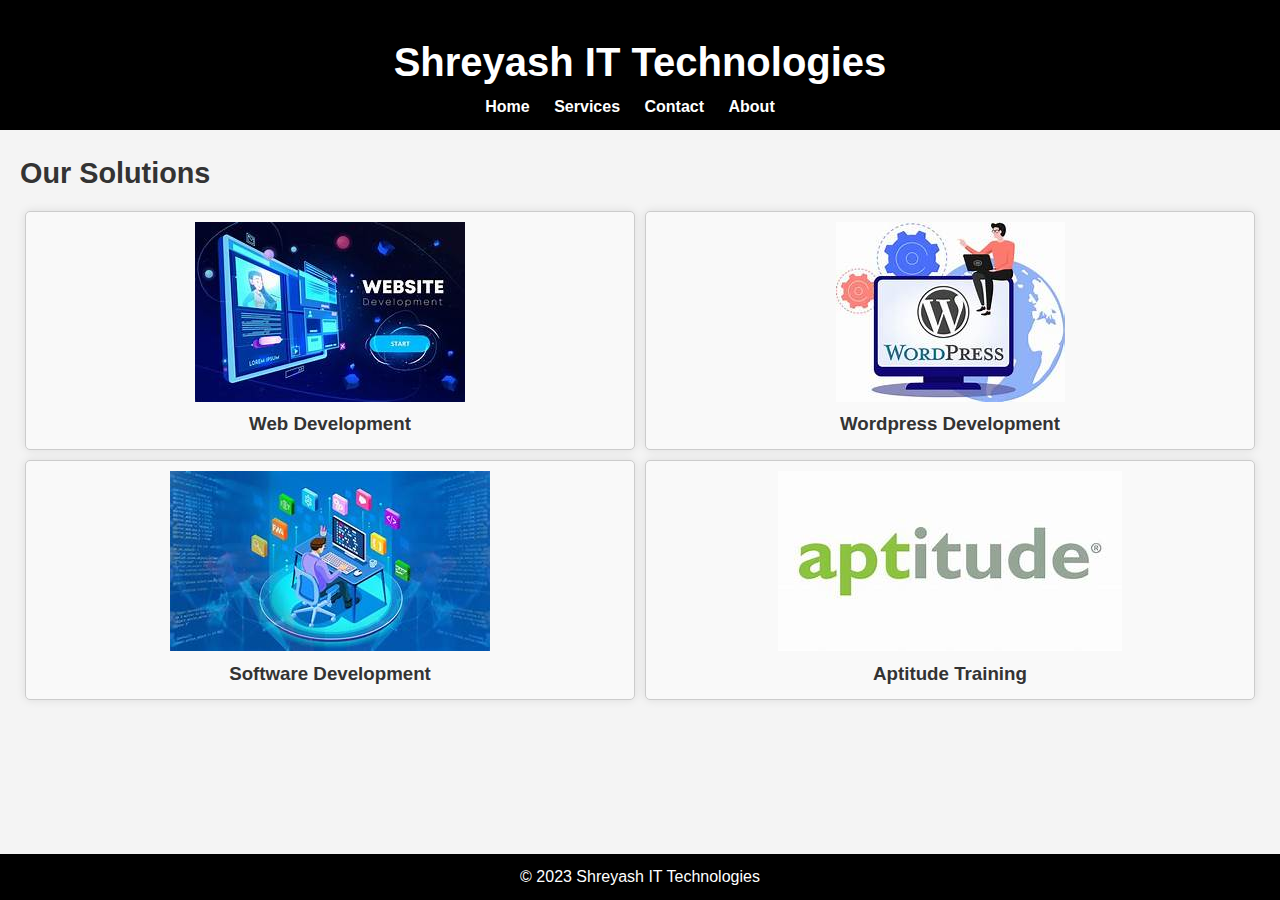
<file: index.html>
<!DOCTYPE html>
<html lang="en">
<head>
    <meta charset="UTF-8">
    <meta name="viewport" content="width=device-width, initial-scale=1.0">
    <link rel="stylesheet" href="style.css">
    <title>Shreyash IT Technologies</title>
</head>
<body>
    <header>
        <header class="centered-header"></header>
        <h1>Shreyash IT Technologies</h1>
        <nav>
            <ul>
                <li><a href="index.html">Home</a></li>
                <li><a href="services.html">Services</a></li>
                <li><a href="contact.html">Contact</a></li>
                <li><a href="about.html">About</a></li>
            </ul>
        </nav>
    </header>
    <main>

        <section>
            <h2>Our Solutions</h2>
            
        </section>

        <section class="service-container">
            <div class="service1">
                <img src="webd.jpg" alt="Web Development">
                <h3>Web Development</h3>
            </div>
            <div class="service1">
                <img src="wordpress.jpg" alt="Wordpress Development">
                <h3>Wordpress Development</h3>
            </div>
        </section>
        <section class="service-container">
            <div class="service1">
                <img src="web.jpg" alt="Software Development">
                <h3>Software Development</h3>
            </div>
            <div class="service1">
                <img src="aptitude.jpg" alt="Aptitude Training">
                <h3>Aptitude Training</h3>
            </div>
        </section>
    </main>
    <footer>
        &copy; 2023 Shreyash IT Technologies
    </footer>
</body>
</html>
</file>
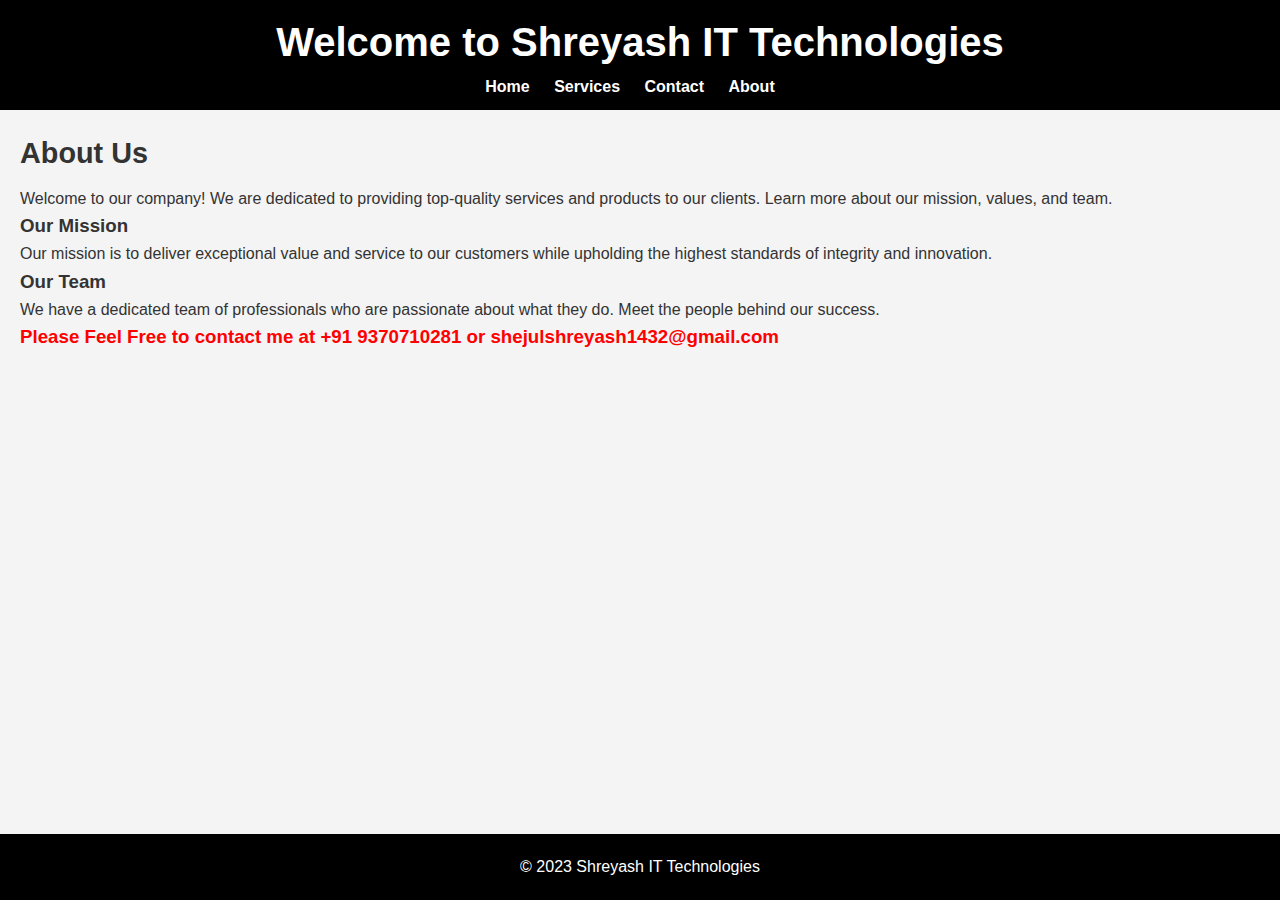
<file: about.html>
<!DOCTYPE html>
<html lang="en">
<head>
    <meta charset="UTF-8">
    <meta name="viewport" content="width=device-width, initial-scale=1.0">
    <link rel="stylesheet" href="style.css">
    <title>About Us</title>
</head>
<body>
    <header>
        <!-- Your header content here -->
        <h1>Welcome to Shreyash IT Technologies</h1>
        <nav>
            <ul>
                <li><a href="index.html">Home</a></li>
                <li><a href="services.html">Services</a></li>
                <li><a href="contact.html">Contact</a></li>
                <li><a href="about.html">About</a></li>
            </ul>
        </nav>
    </header>
    <main>
        <section>
            <h2>About Us</h2>
            <p>Welcome to our company! We are dedicated to providing top-quality services and products to our clients. Learn more about our mission, values, and team.</p>
        </section>
        <section>
            <h3>Our Mission</h3>
            <p>Our mission is to deliver exceptional value and service to our customers while upholding the highest standards of integrity and innovation.</p>
        </section>
        <section>
            <h3>Our Team</h3>
            <p>We have a dedicated team of professionals who are passionate about what they do. Meet the people behind our success.</p>
        </section>
        <section> 
            <h3><span style="color: red;">Please Feel Free to contact me at +91 9370710281 or shejulshreyash1432@gmail.com</span></h3>
        </section>
    </main>
    <footer>
        <footer>
            &copy; 2023 Shreyash IT Technologies
        </footer>
    </footer>
</body>
</html>
</file>
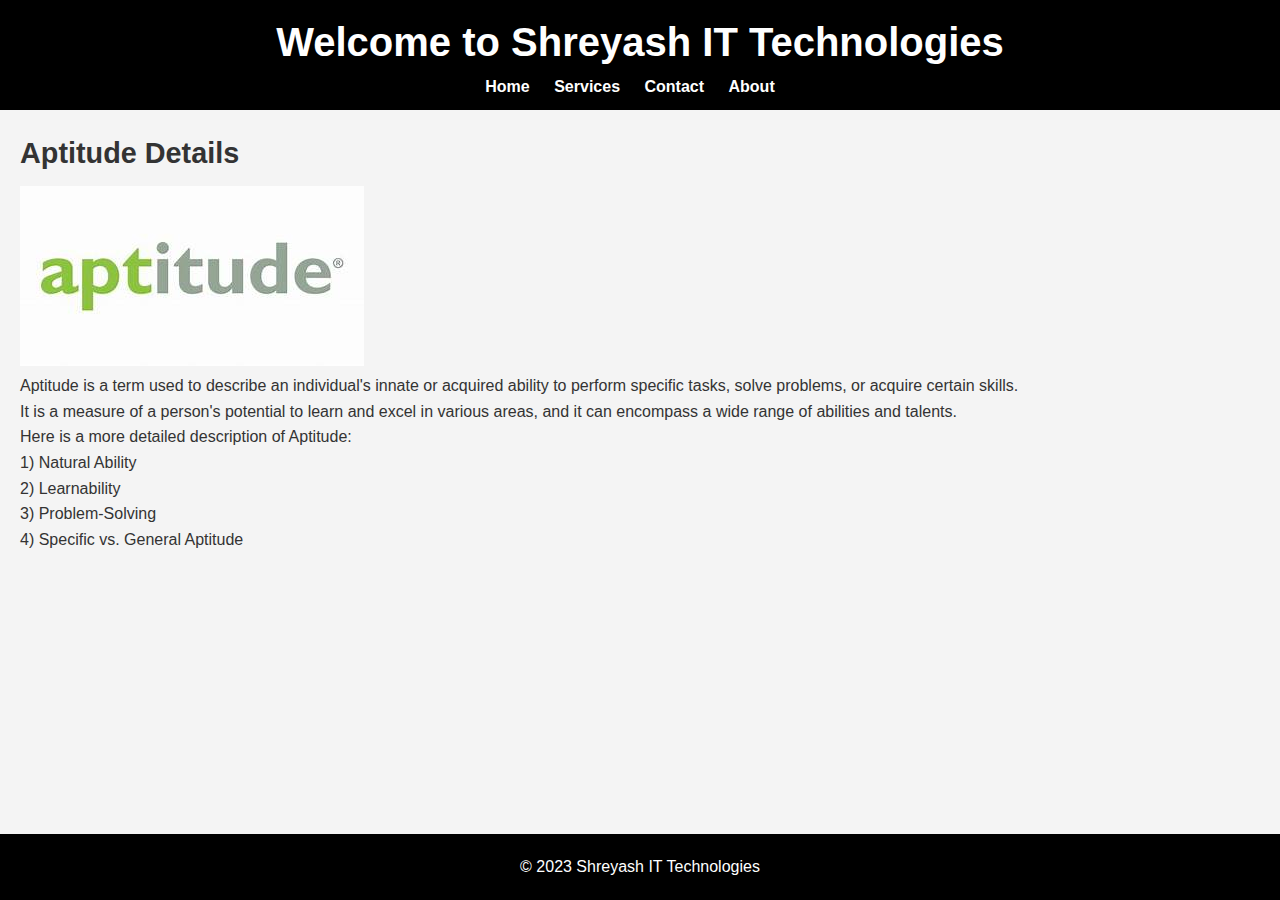
<file: aptitude.html>
<!DOCTYPE html>
<html lang="en">
<head>
    <meta charset="UTF-8">
    <meta name="viewport" content="width=device-width, initial-scale=1.0">
    <link rel="stylesheet" href="style.css">
    <title>Service 1</title>
</head>
<body>
    <header>
        <h1>Welcome to Shreyash IT Technologies</h1>
        <nav>
            <ul>
                <li><a href="index.html">Home</a></li>
                <li><a href="services.html">Services</a></li>
                <li><a href="contact.html">Contact</a></li>
                <li><a href="about.html">About</a></li>
            </ul>
        </nav>
    </header>
    <main>
        <section>
            <h2>Aptitude Details</h2>
            <img src="aptitude.jpg" alt="Aptitude">
            <p> Aptitude is a term used to describe an individual's innate or acquired ability to perform specific tasks, solve problems, or acquire certain skills. <br> It is a measure of a person's potential to learn and excel in various areas, and it can encompass a wide range of abilities and talents. <br>Here is a more detailed description of Aptitude:<br>
                1) Natural Ability <br>
                2) Learnability <br>
                3) Problem-Solving <br>
                4) Specific vs. General Aptitude <br>
</p>
        </section>
    </main>
    <footer>
        <footer>
            &copy; 2023 Shreyash IT Technologies
        </footer>
    </footer>
</body>
</html>
</file>
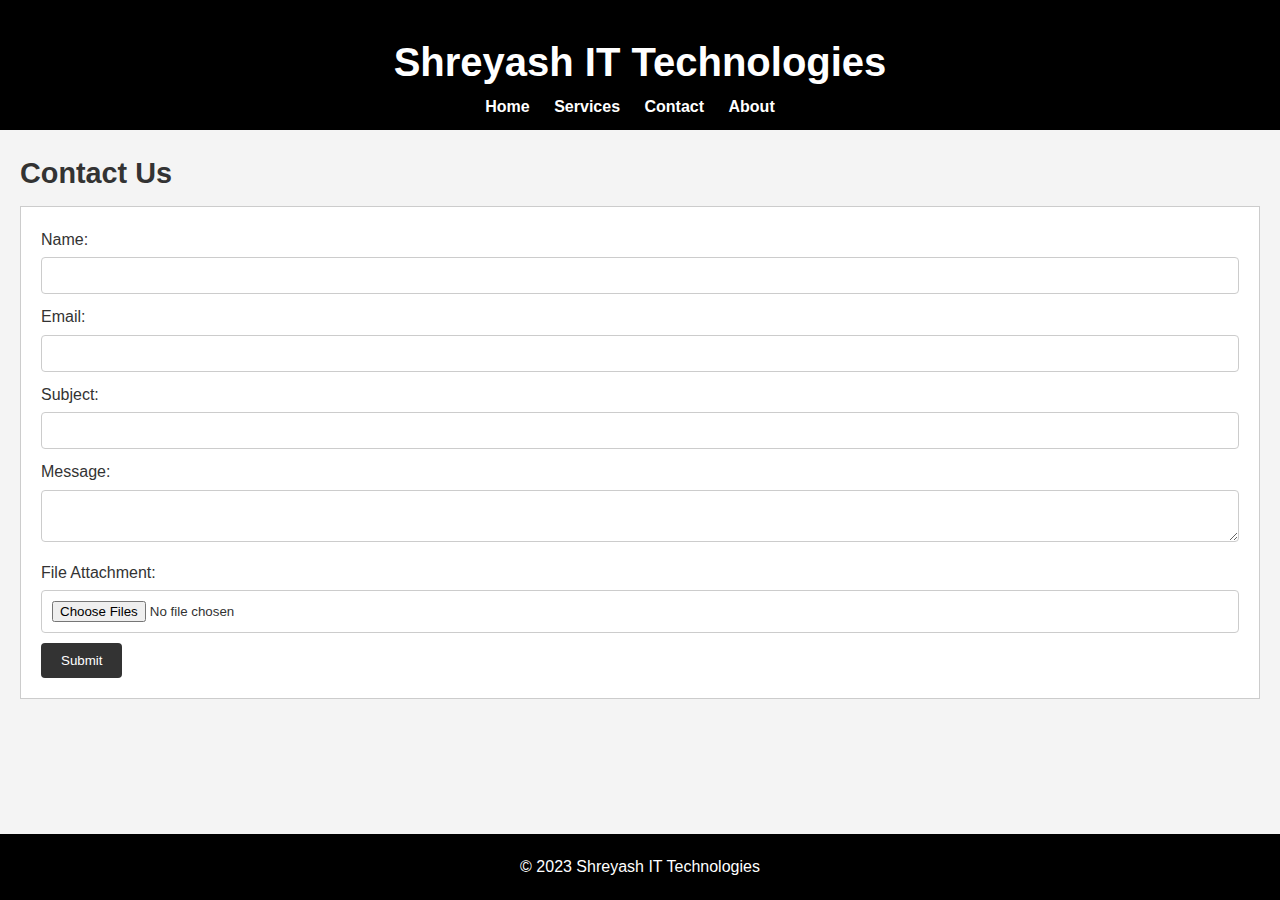
<file: contact.html>
<!DOCTYPE html>
<html lang="en">
<head>
    <meta charset="UTF-8">
    <meta name="viewport" content="width=device-width, initial-scale=1.0">
    <link rel="stylesheet" href="style.css">
    <title>Shreyash IT Technologies</title>
</head>
<body>
    <header>
        <header class="centered-header"></header>
        <h1>Shreyash IT Technologies</h1>
        <nav>
            <ul>
                <li><a href="index.html">Home</a></li>
                <li><a href="services.html">Services</a></li>
                <li><a href="contact.html">Contact</a></li>
                <li><a href="about.html">About</a></li>
            </ul>
        </nav>
    </header>
    <main>
        <section>
            <h2>Contact Us</h2>
            <form action="submit_form.php" method="post" enctype="multipart/form-data">
                <label for="name">Name:</label>
                <input type="text" id="name" name="name" required>

                <label for="email">Email:</label>
                <input type="email" id="email" name="email" required>

                <label for="subject">Subject:</label>
                <input type="text" id="subject" name="subject" required>

                <label for="message">Message:</label>
                <textarea id="message" name="message" required></textarea>

                <label for="attachment">File Attachment:</label>
                <input type="file" id="attachment" name="attachment[]" accept=".jpg, .jpeg, .png, .pdf" multiple>

                <button type="submit">Submit</button>
            </form>
        </section>
    </main>
    <footer>
        <footer>
            &copy; 2023 Shreyash IT Technologies
        </footer>

    </footer>
</body>
</html>
</file>
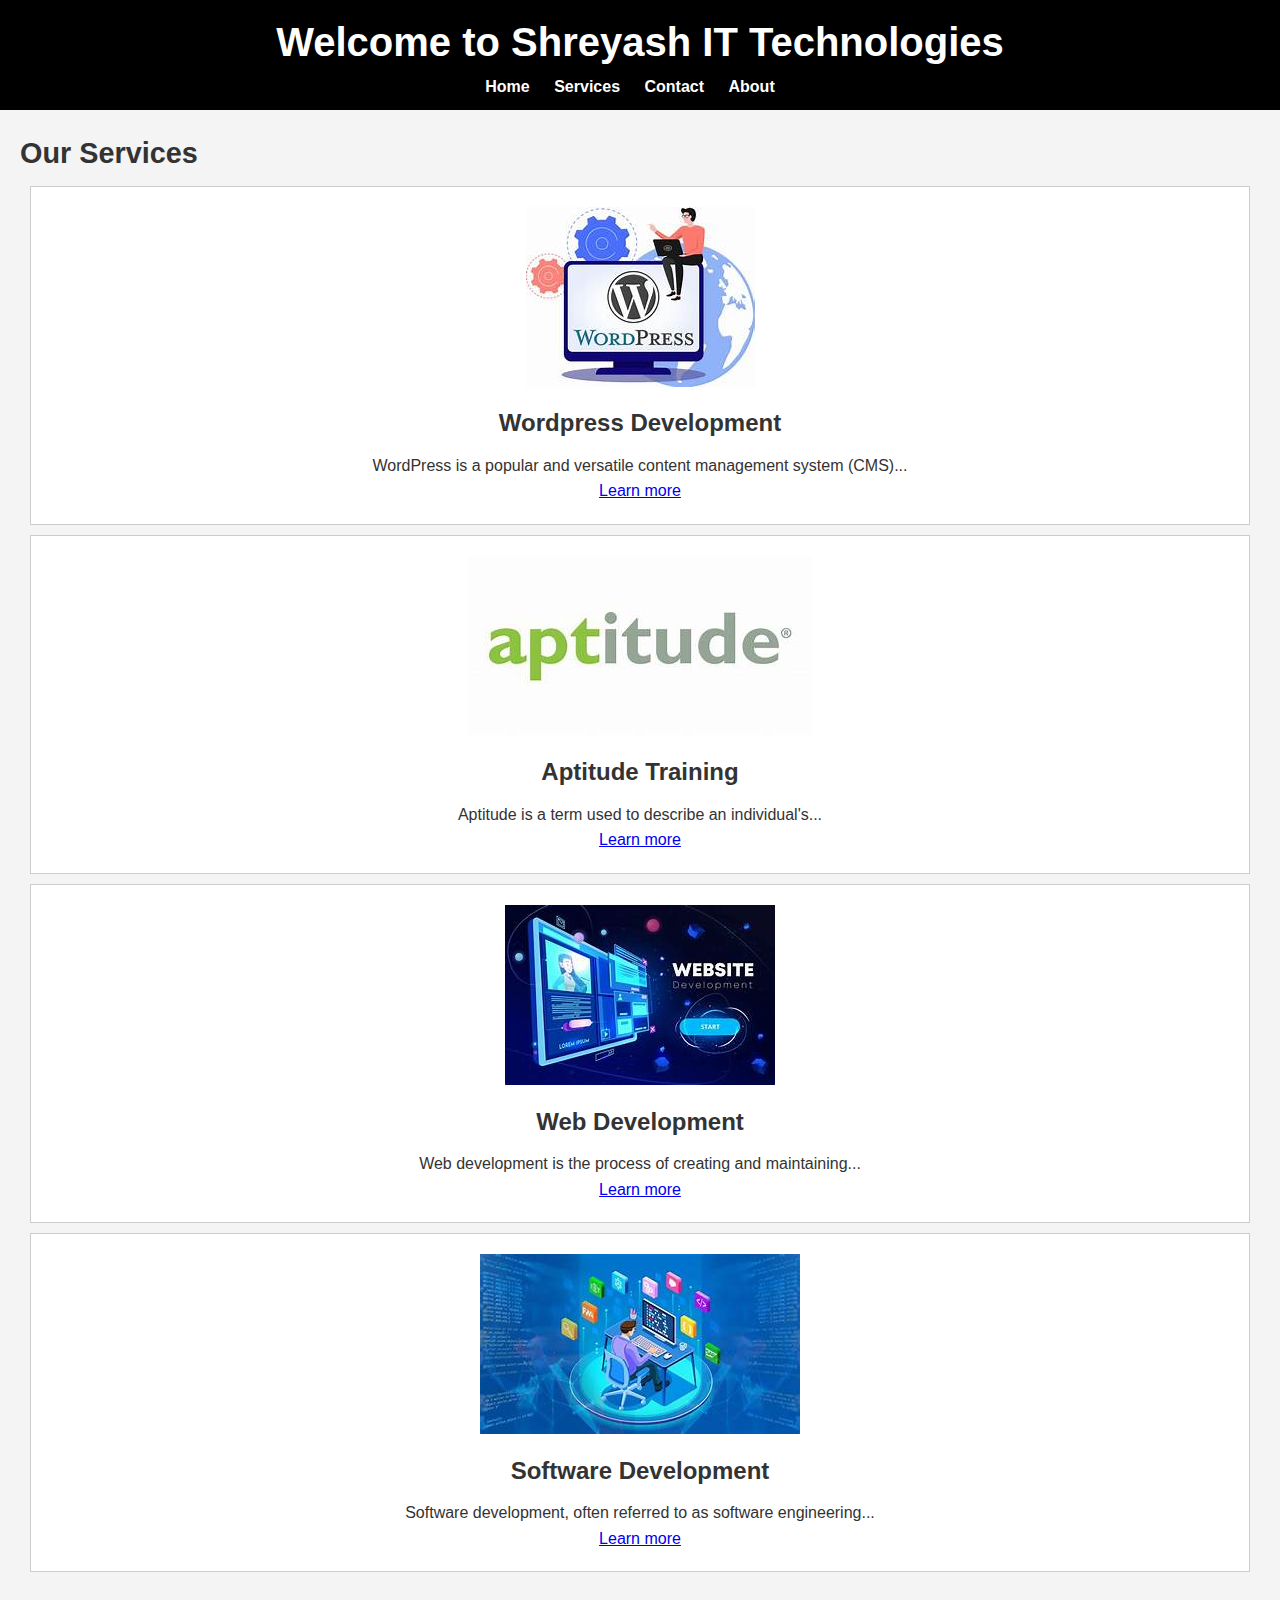
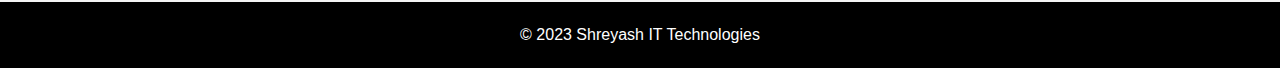
<file: services.html>
<!DOCTYPE html>
<html lang="en">
<head>
    <meta charset="UTF-8">
    <meta name="viewport" content="width=device-width, initial-scale=1.0">
    <link rel="stylesheet" href="style.css">
    <title>Shreyash IT Technologies</title>
</head>
<body>
    <header>
        <h1>Welcome to Shreyash IT Technologies</h1>
        <nav>
            <ul>
                <li><a href="index.html">Home</a></li>
                <li><a href="services.html">Services</a></li>
                <li><a href="contact.html">Contact</a></li>
                <li><a href="about.html">About</a></li>
            </ul>
        </nav>
    </header>
    <main>
        <section>
            <h2>Our Services</h2>

            <div class="service">
                <img src="wordpress.jpg" alt="Wordpress Development">
                <h3>Wordpress Development</h3>
                <p>WordPress is a popular and versatile content management system (CMS)...</p>
                <a href="wordpress.html">Learn more</a>
            </div>
            <div class="service">
                <img src="aptitude.jpg" alt="Aptitude Training">
                <h3>Aptitude Training</h3>
                <p>Aptitude is a term used to describe an individual's...</p>
                <a href="aptitude.html">Learn more</a>
            </div>
            <div class="service">
                <img src="webd.jpg" alt="Web Development">
                <h3>Web Development</h3>
                <p>Web development is the process of creating and maintaining...</p>
                <a href="webdev.html">Learn more</a>
            </div>
            <div class="service">
                <img src="web.jpg" alt="Software Development">
                <h3>Software Development</h3>
                <p>Software development, often referred to as software engineering...</p>
                <a href="softdev.html">Learn more</a>
            </div>
        </section>
    </main>
    <footer>
        <footer>
            &copy; 2023 Shreyash IT Technologies
        </footer>
    </footer>
</body>
</html>
</file>
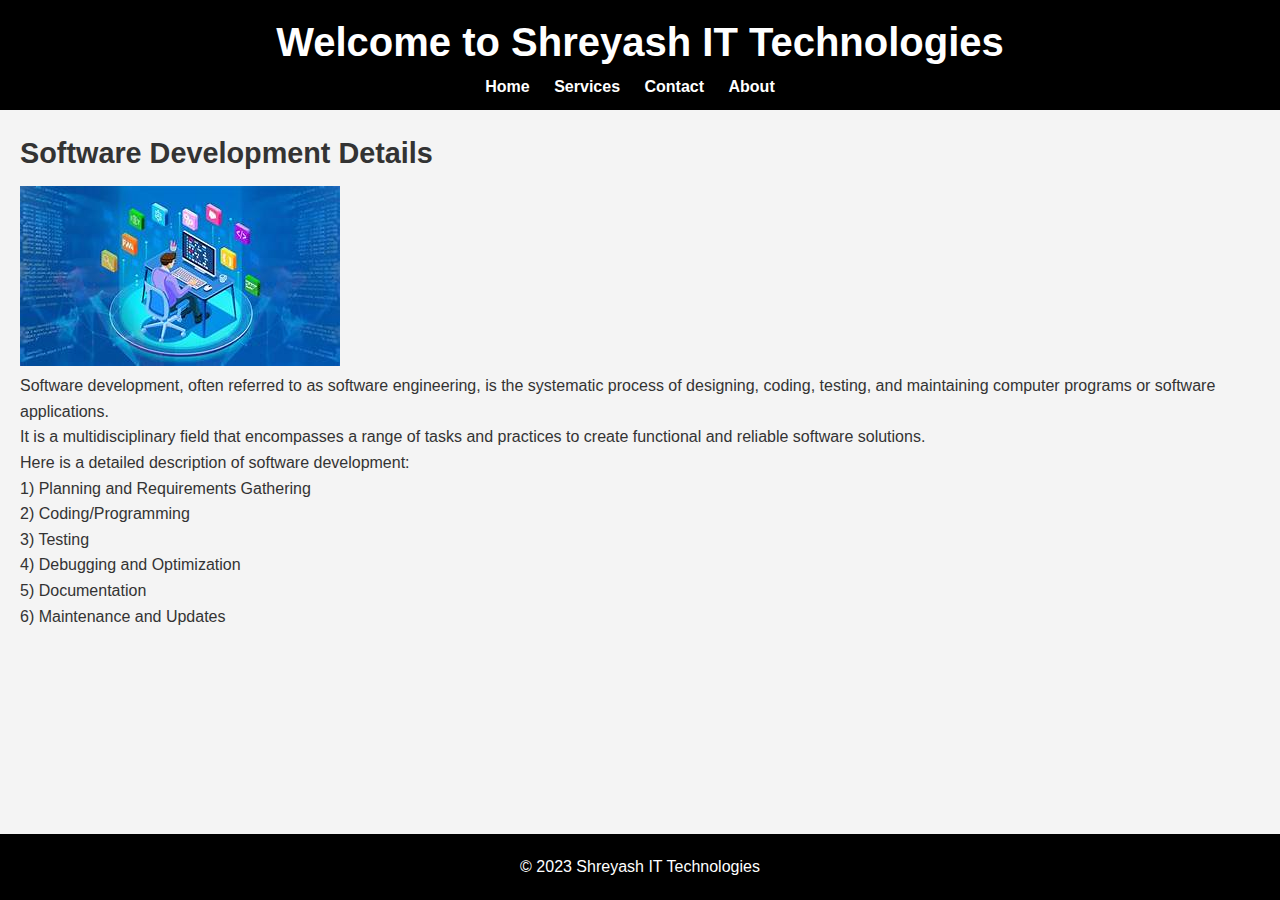
<file: softdev.html>
<!DOCTYPE html>
<html lang="en">
<head>
    <meta charset="UTF-8">
    <meta name="viewport" content="width=device-width, initial-scale=1.0">
    <link rel="stylesheet" href="style.css">
    <title>Service 1</title>
</head>
<body>
    <header>
        
        <h1>Welcome to Shreyash IT Technologies</h1>
        <nav>
            <ul>
                <li><a href="index.html">Home</a></li>
                <li><a href="services.html">Services</a></li>
                <li><a href="contact.html">Contact</a></li>
                <li><a href="about.html">About</a></li>
            </ul>
        </nav>
    </header>
    <main>
        <section>
            <h2>Software Development Details</h2>
            <img src="web.jpg" alt="Software Development">
            <p> Software development, often referred to as software engineering, is the systematic process of designing, coding, testing, and maintaining computer programs or software applications. <br>
                It is a multidisciplinary field that encompasses a range of tasks and practices to create functional and reliable software solutions. <br>
                Here is a detailed description of software development: <br>
                1) Planning and Requirements Gathering <br>
                2) Coding/Programming <br>
                3) Testing <br>
                4) Debugging and Optimization <br>
                5) Documentation <br>
                6) Maintenance and Updates <br>
</p>
        </section>
    </main>
    <footer>
        <footer>
            &copy; 2023 Shreyash IT Technologies
        </footer>
    </footer>
</body>
</html>
</file>
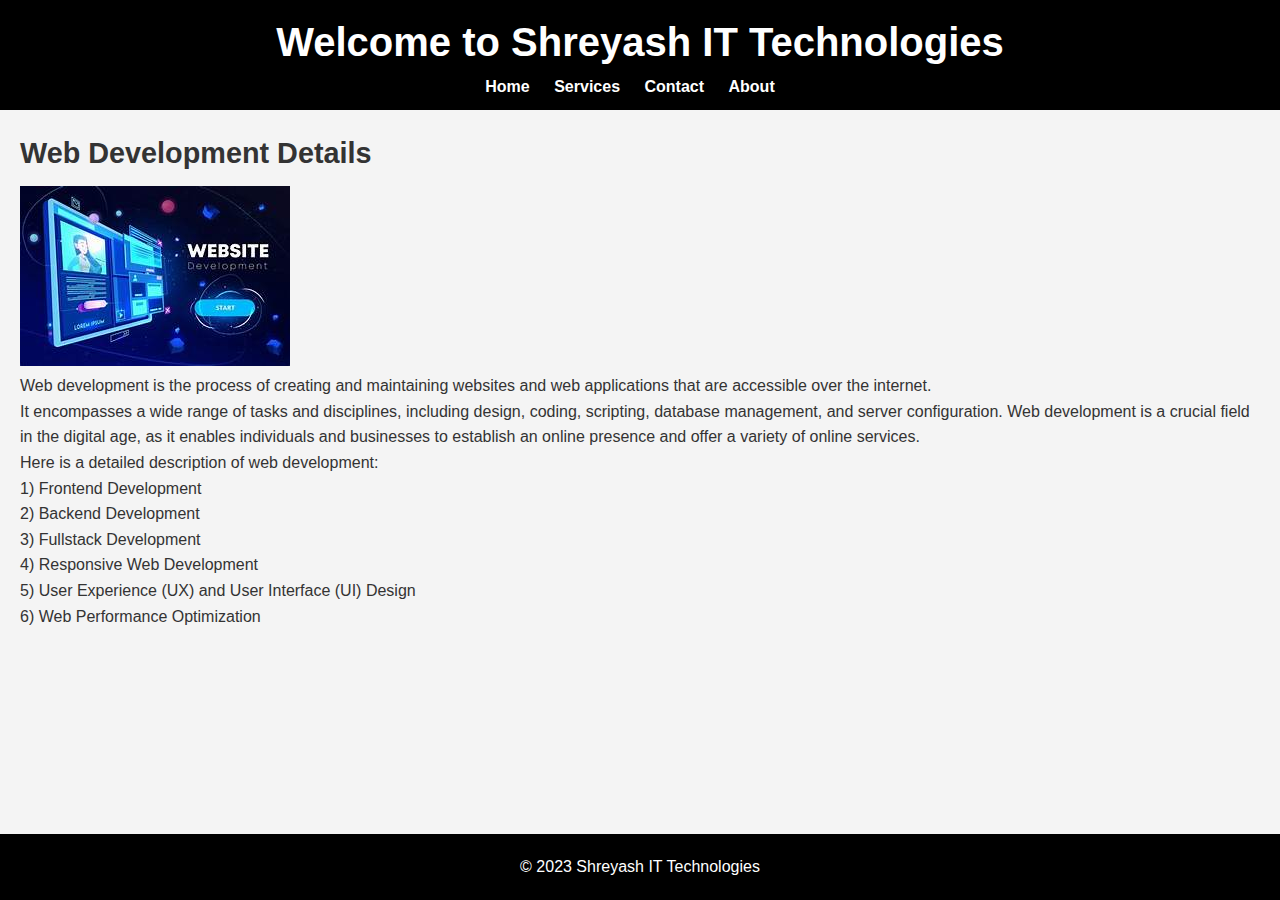
<file: webdev.html>
<!DOCTYPE html>
<html lang="en">
<head>
    <meta charset="UTF-8">
    <meta name="viewport" content="width=device-width, initial-scale=1.0">
    <link rel="stylesheet" href="style.css">
    <title>Service 1</title>
</head>
<body>
    <header>
        <h1>Welcome to Shreyash IT Technologies</h1>
        <nav>
            <ul>
                <li><a href="index.html">Home</a></li>
                <li><a href="services.html">Services</a></li>
                <li><a href="contact.html">Contact</a></li>
                <li><a href="about.html">About</a></li>
            </ul>
        </nav>
    </header>
    <main>
        <section>
            <h2>Web Development Details</h2>
            <img src="webd.jpg" alt="Web Development">
            <p> Web development is the process of creating and maintaining websites and web applications that are accessible over the internet. <br>
                It encompasses a wide range of tasks and disciplines, including design, coding, scripting, database management, and server configuration. Web development is a crucial field in the digital age, as it enables individuals and businesses to establish an online presence and offer a variety of online services. <br>
                Here is a detailed description of web development: <br>
                1) Frontend Development<br>
                2) Backend Development<br>
                3) Fullstack Development<br>
                4) Responsive Web Development <br> 
                5) User Experience (UX) and User Interface (UI) Design <br>
                6) Web Performance Optimization <br>
</p>
        </section>
    </main>
    <footer>
        <footer>
            &copy; 2023 Shreyash IT Technologies
        </footer>
    </footer>
</body>
</html>
</file>
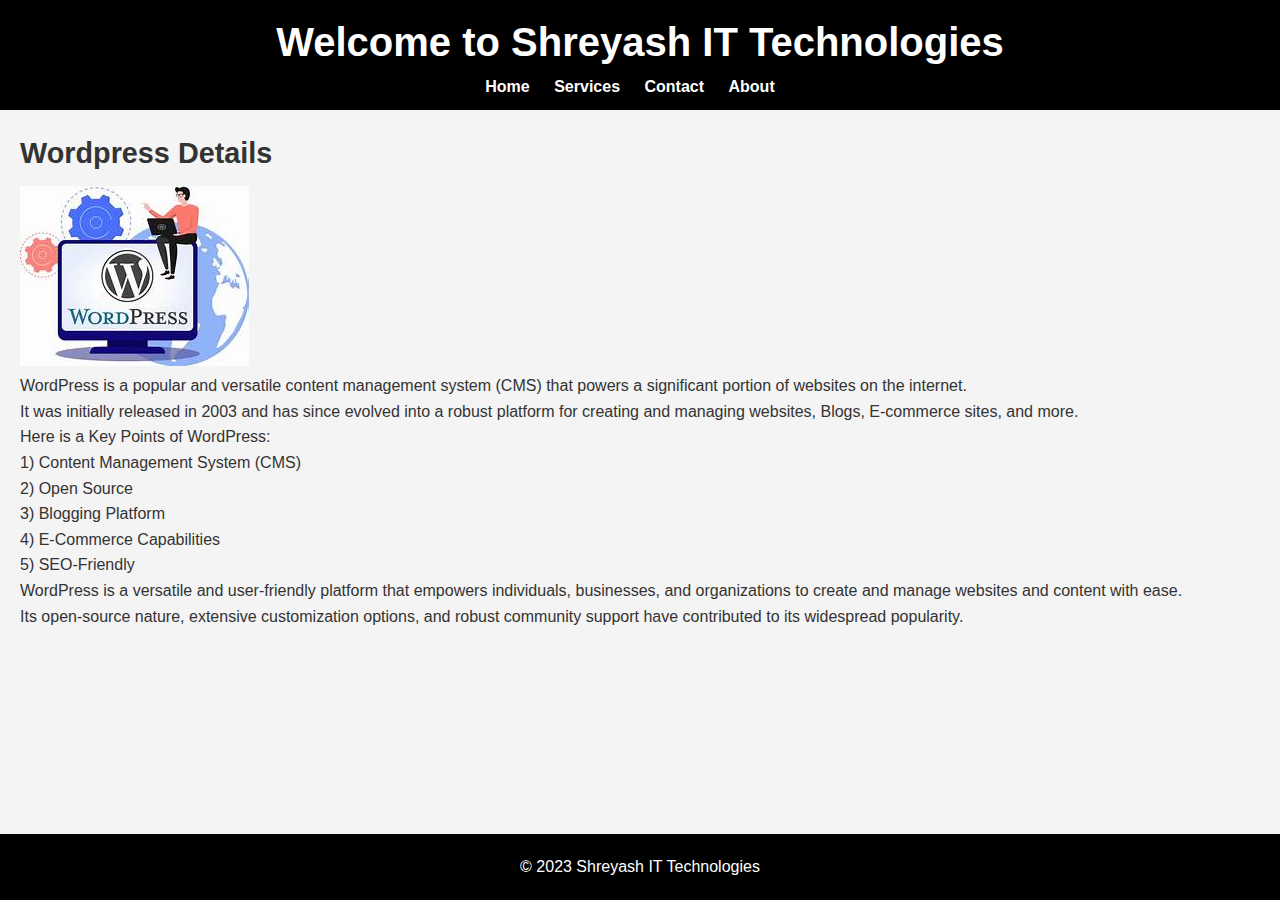
<file: wordpress.html>
<!DOCTYPE html>
<html lang="en">
<head>
    <meta charset="UTF-8">
    <meta name="viewport" content="width=device-width, initial-scale=1.0">
    <link rel="stylesheet" href="style.css">
    <title>Service 1</title>
</head>
<body>
    <header>
        <h1>Welcome to Shreyash IT Technologies</h1>
        <nav>
            <ul>
                <li><a href="index.html">Home</a></li>
                <li><a href="services.html">Services</a></li>
                <li><a href="contact.html">Contact</a></li>
                <li><a href="about.html">About</a></li>
            </ul>
        </nav>
    </header>
    <main>
        <section>
            <h2>Wordpress Details</h2>
            <img src="wordpress.jpg" alt="Wordpress">
            <p>WordPress is a popular and versatile content management system (CMS) that powers a significant portion of websites on the internet.<br> It was initially released in 2003 and has since evolved into a robust platform for creating and managing websites, Blogs, E-commerce sites, and more. <br> Here is a Key Points of WordPress: <br>
            1) Content Management System (CMS) <br>
            2) Open Source <br>
            3) Blogging Platform <br>
            4) E-Commerce Capabilities <br>
            5) SEO-Friendly <br>
WordPress is a versatile and user-friendly platform that empowers individuals, businesses, and organizations to create and manage websites and content with ease. <br> Its open-source nature, extensive customization options, and robust community support have contributed to its widespread popularity.
</p>
        </section>
    </main>
    <footer>
        <footer>
            &copy; 2023 Shreyash IT Technologies
        </footer>
    </footer>
</body>
</html>
</file>
<file: style.css>
* {
  margin: 0;
  padding: 0;
  box-sizing: border-box;
}

body {
  font-family: Arial, Helvetica, sans-serif;
  background-color: #f4f4f4;
  color: #333;
  line-height: 1.6;
}

header {
  background-color: #333;
  color: #fff;
  text-align: center;
  padding: 20px;
}

header h1 {
  font-size: 2.5rem;
}

nav ul {
  list-style: none;
}

nav ul li {
  display: inline;
  margin-right: 20px;
}

nav a {
  text-decoration: none;
  color: #fff;
  font-weight: bold;
}

main {
  padding: 20px;
}

section h2 {
  font-size: 1.8rem;
  margin-bottom: 10px;
}

.service {
  background-color: #fff;
  border: 1px solid #ccc;
  padding: 20px;
  margin: 10px;
  text-align: center;
}

.service img {
  max-width: 100%;
  height: auto;
}

.service h3 {
  font-size: 1.5rem;
  margin: 10px 0;
}

.service p {
  font-size: 1rem;
}

form {
  background-color: #fff;
  padding: 20px;
  border: 1px solid #ccc;
}

label {
  display: block;
  margin-bottom: 5px;
}

input[type="text"],
input[type="email"],
input[type="file"],
textarea {
  width: 100%;
  padding: 10px;
  margin-bottom: 10px;
  border: 1px solid #ccc;
  border-radius: 4px;
}

button[type="submit"] {
  background-color: #333;
  color: #fff;
  padding: 10px 20px;
  border: none;
  border-radius: 4px;
  cursor: pointer;
}

footer {
  background-color: #333;
  color: #fff;
  text-align: center;
  padding: 10px;
}

@media (max-width: 768px) {
  header {
    padding: 10px;
  }

  header h1 {
    font-size: 2rem;
  }

  nav ul li {
    margin-right: 10px;
  }

  main {
    padding: 10px;
  }

  section h2 {
    font-size: 1.5rem;
  }
}

.contact-section {
  max-width: 400px;
  margin: 0 auto;
  padding: 20px;
  background-color: #f9f9f9;
  border: 1px solid #ddd;
  border-radius: 5px;
  box-shadow: 0 0 10px rgba(0, 0, 0, 0.1);
}

.contact-section label {
  display: block;
  margin-top: 10px;
  font-weight: bold;
}

.contact-section input[type="text"],
.contact-section input[type="email"],
.contact-section input[type="file"],
.contact-section textarea {
  width: 100%;
  padding: 10px;
  margin: 5px 0;
  border: 1px solid #ddd;
  border-radius: 5px;
}

.contact-section textarea {
  height: 150px;
}

.contact-section button {
  background-color: #007BFF;
  color: #fff;
  padding: 10px 20px;
  border: none;
  border-radius: 5px;
  cursor: pointer;
}

.contact-section button:hover {
  background-color: #0056b3;
}

body,
html {
  margin: 0;
  padding: 0;
  height: 100%;
}

body {
  display: flex;
  flex-direction: column;
}

header {
  background-color: black;
  color: #fff;
  padding: 10px;
  text-align: center;
}

main {
  flex: 1; 
  padding: 20px;
}

footer {
  background-color: black;
  color: #fff;
  text-align: center;
  padding: 10px;
}

.service-container {
  display: flex;
  flex-wrap: wrap;
  justify-content: space-between;
}

.service1 {
  flex: 0 0 calc(50% - 10px); 
  margin: 5px;
  padding: 10px;
  background-color: #f9f9f9;
  border: 1px solid #ccc;
  border-radius: 5px;
  box-shadow: 0 0 10px rgba(0, 0, 0, 0.1);
  text-align: center;
}

@media (max-width: 768px) {
  .service1 {
    flex: 0 0 calc(100% - 10px); 
  }
}
</file>
